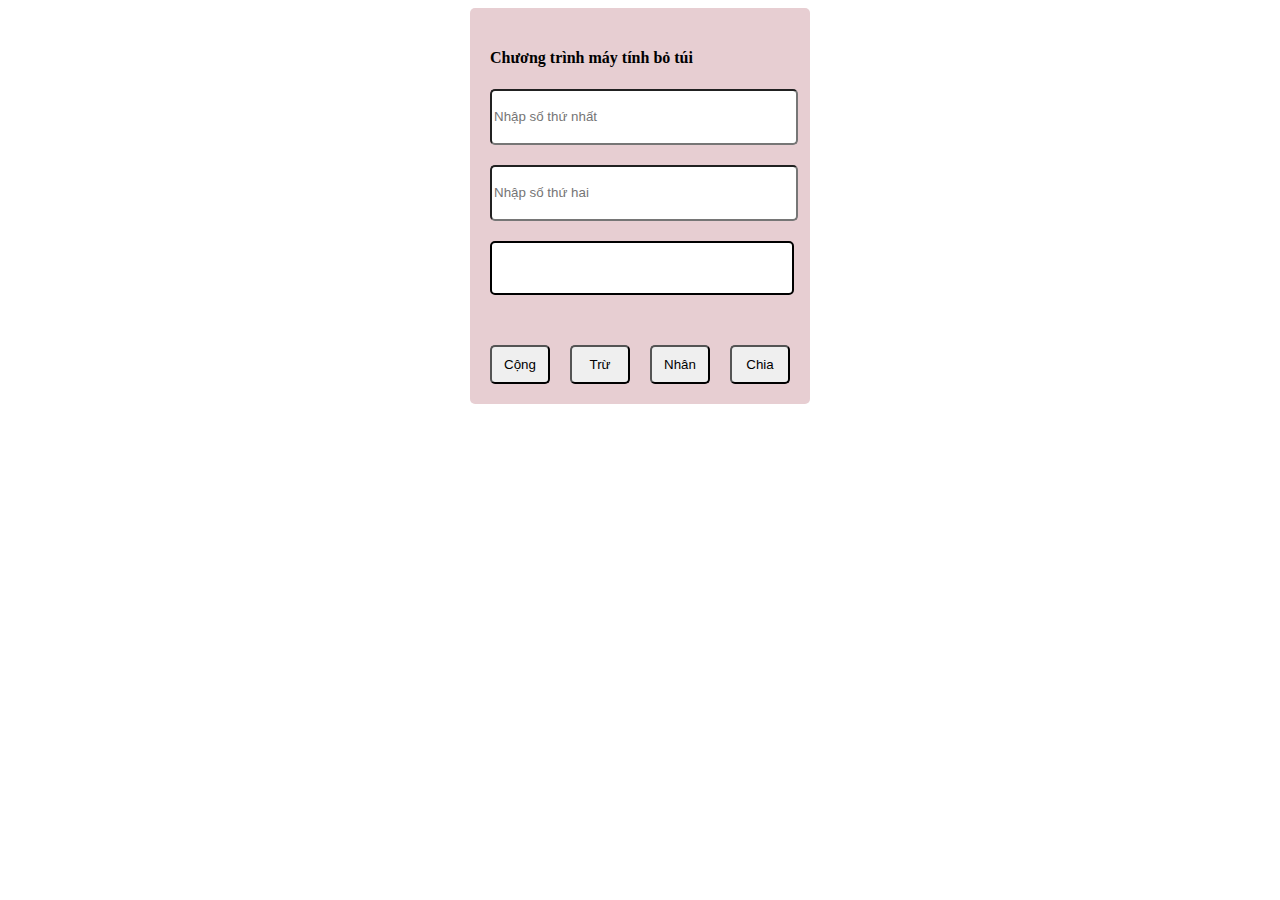
<file: exercise1/index.html>
<!DOCTYPE html>
<html lang="en">

<head>
    <meta charset="UTF-8">
    <title>Title</title>
    <style>
        .wrapper {
            background: rgb(231, 206, 210);
            border-radius: 5px;
            margin: 0 auto;
            max-width: 1440px;
            width: 300px;
            height: auto;
            padding: 20px;
        }

        input {
            width: 100%;
            height: 50px;
            border-radius: 5px;
            margin-bottom: 20px;
        }
        .group-btn{
            margin-top: 50px;
            display: flex;
            justify-content: space-between;
        }
        button{
            width: 20%;
            padding: 10px;
            border-radius: 5px;
        }
        .group-result{
            width: 100%;
            height: 50px;
            border-radius: 5px;
            border: 2px solid black;
            background: white;
            line-height: 50px;
            display: flex;
            flex-direction: column;
        }
    </style>
</head>

<body>
    <!-- Viết chương trình máy tính bỏ túi với khả năng +,-,*,/-->
    <div class="wrapper">
        <h4>Chương trình máy tính bỏ túi</h4>
        <div>
            <div>
                <div>
                    <input type="number" class="num-1" placeholder="Nhập số thứ nhất">
                </div>
                <div>
                    <input type="number" class="num-2" placeholder="Nhập số thứ hai">
                </div>
            </div>

            <div class="group-result">
                <div id="result"></div>
                <span id="err-message"></span>
            </div>
        </div>

        <div class="group-btn">
            <button onclick="getResult('plus')">Cộng</button>
            <button onclick="getResult('sub')">Trừ</button>
            <button onclick="getResult('multiple')">Nhân</button>
            <button onclick="getResult('divide')">Chia</button>
        </div>
    </div>


    <script src="main.js" type="text/javascript"></script>
</body>

</html>
</file>
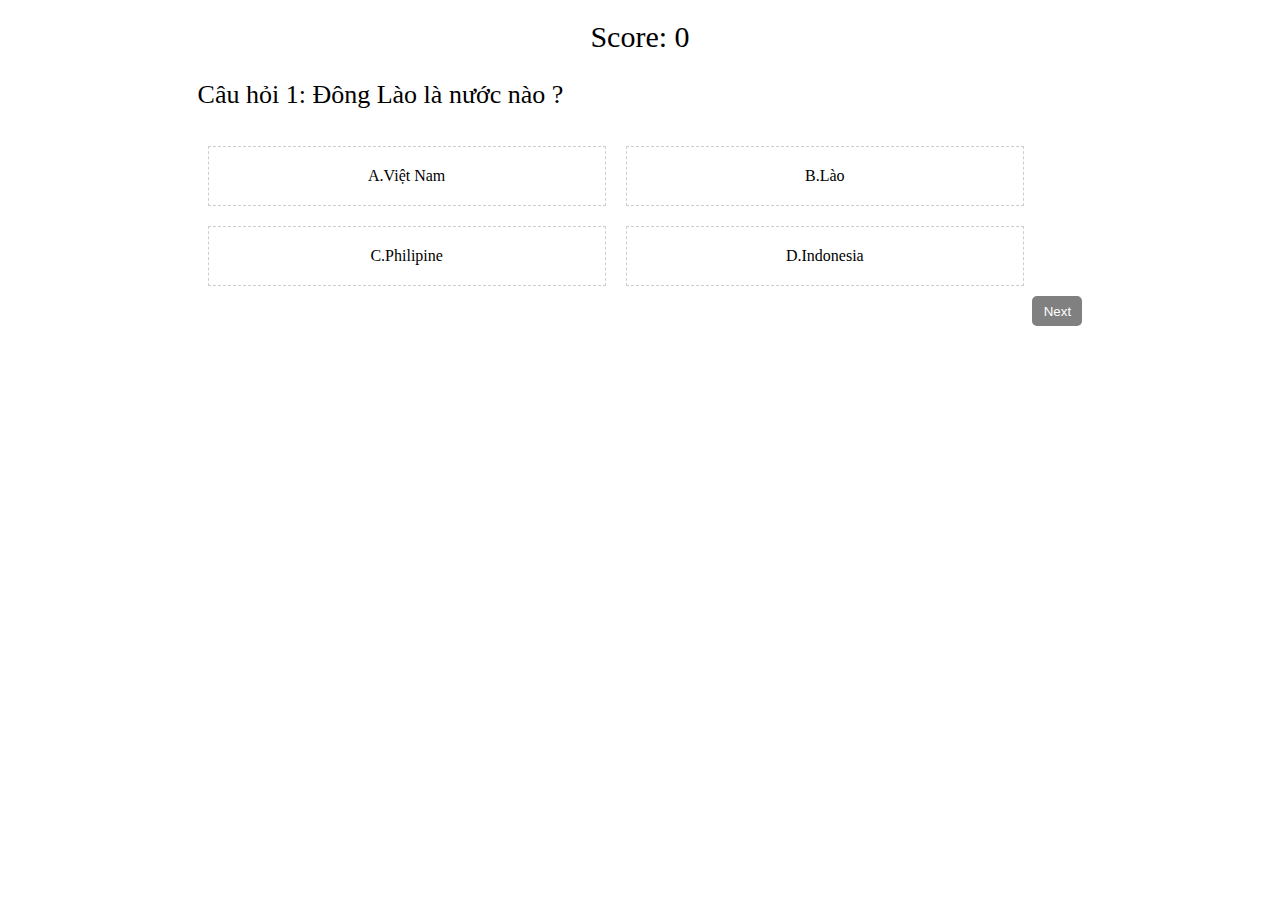
<file: exercise2/index.html>
<!DOCTYPE html>
<html lang="en">

<head>
    <meta charset="UTF-8">
    <title>Title</title>
</head>

<body>
    <div class="wrapper">
        <div class="score">Score: <span>0</span></div>
        <div id="questions">
            <p class="question">
            </p>

            <div class="answers">
            </div>
            <div class="btn">
                <button type="button">Next</button>
            </div>
        </div>
    </div>

    <link rel="stylesheet" href="style.css">
    <script src="main.js" type="text/javascript"></script>
</body>

</html>
</file>
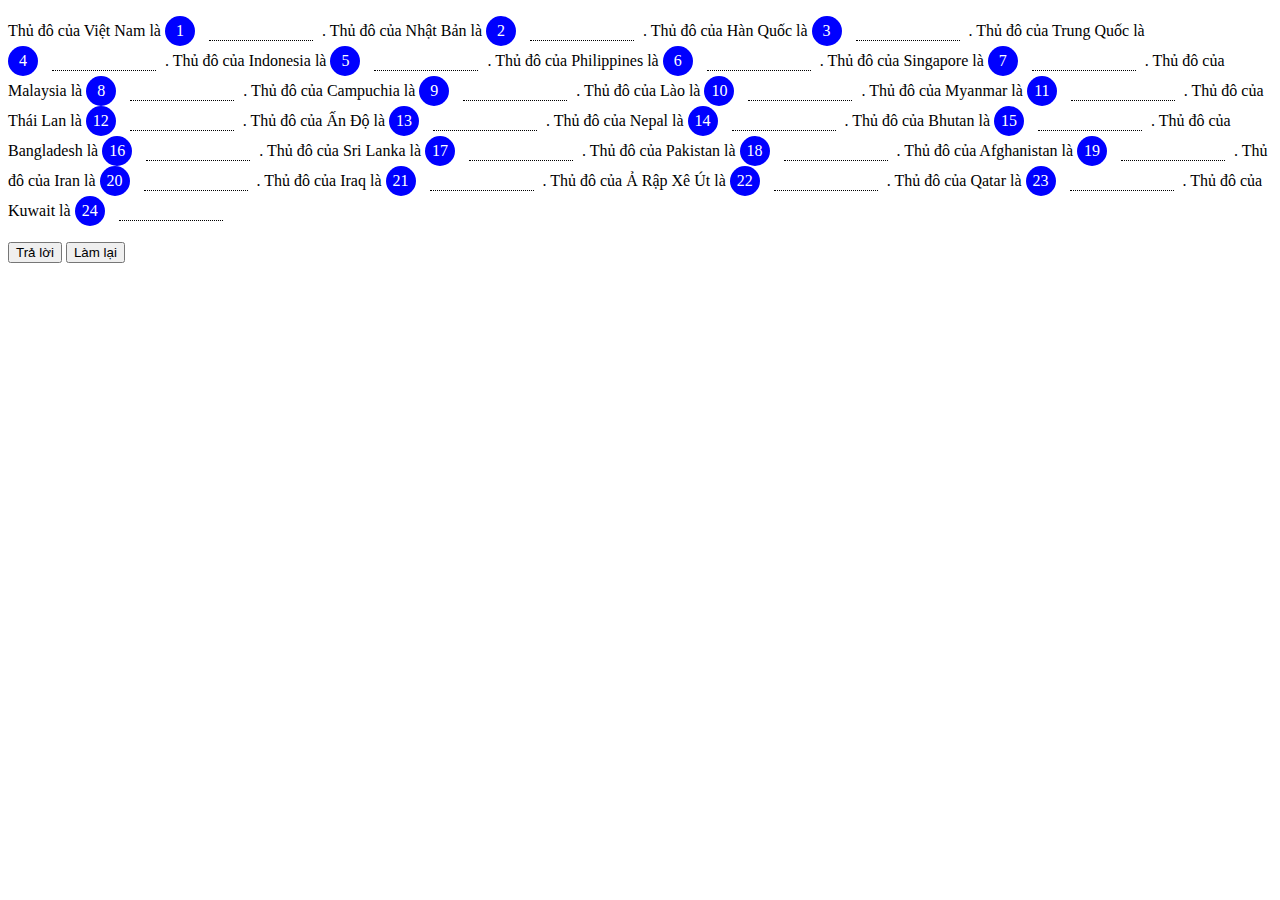
<file: exercise4/index.html>
<!DOCTYPE html>
<html lang="en">
<head>
    <meta charset="UTF-8">
    <meta name="viewport" content="width=device-width, initial-scale=1.0">
    <title>Excercise 4</title>
    <link rel="stylesheet" href="style.css">
</head>
<body>
    <div id="content">
        <!-- <span class="group">
            <div class="circle">1</div>
            <input type="text" class="dotted-input">
        </span> -->
        
    </div>
    <div class="btn">
        <button type="button" id="reply">Trả lời</button>
        <button type="button" id="redo">Làm lại</button>
    </div>
    <script type="text/javascript" src="main.js"></script>
</body>
</html>
</file>
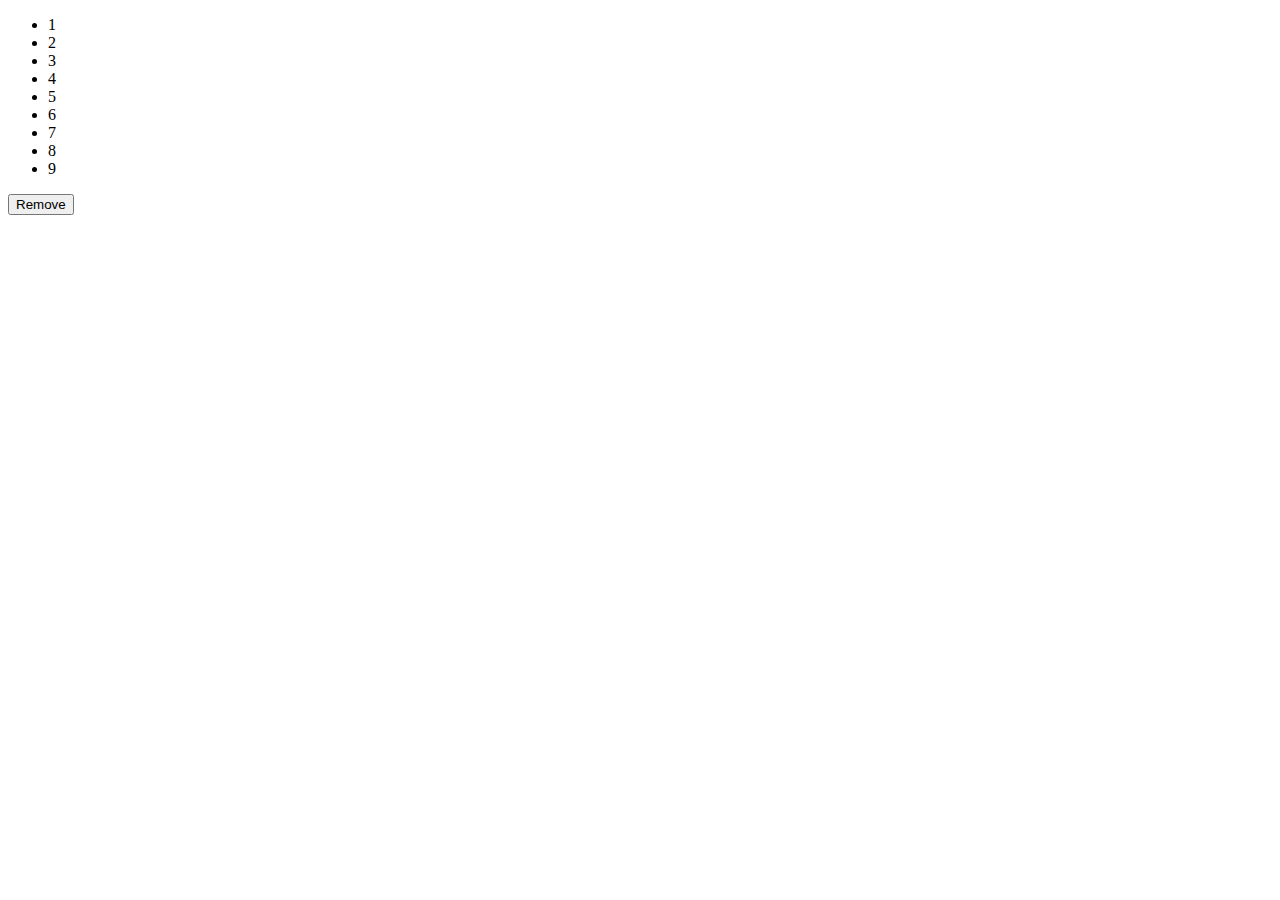
<file: cau2.html>
<!DOCTYPE html>
<html lang="en">

<head>
    <meta charset="UTF-8">
    <meta name="viewport" content="width=device-width, initial-scale=1.0">
    <title>Câu 2</title>
</head>

<body>
    <ul id="list">

        <li>1</li>

        <li>2</li>

        <li>3</li>

        <li>4</li>

        <li>5</li>

        <li>6</li>

        <li>7</li>

        <li>8</li>

        <li>9</li>

    </ul>

    <button>Remove</button>

    <script>
        const ulNode = document.getElementById("list");
        const removeBtn = document.querySelector("button");

        removeBtn.addEventListener("click", (event) => {
            const child = document.querySelector("li");
            ulNode.removeChild(ulNode.lastElementChild);
            console.log(ulNode);
        })
    </script>
</body>

</html>
</file>
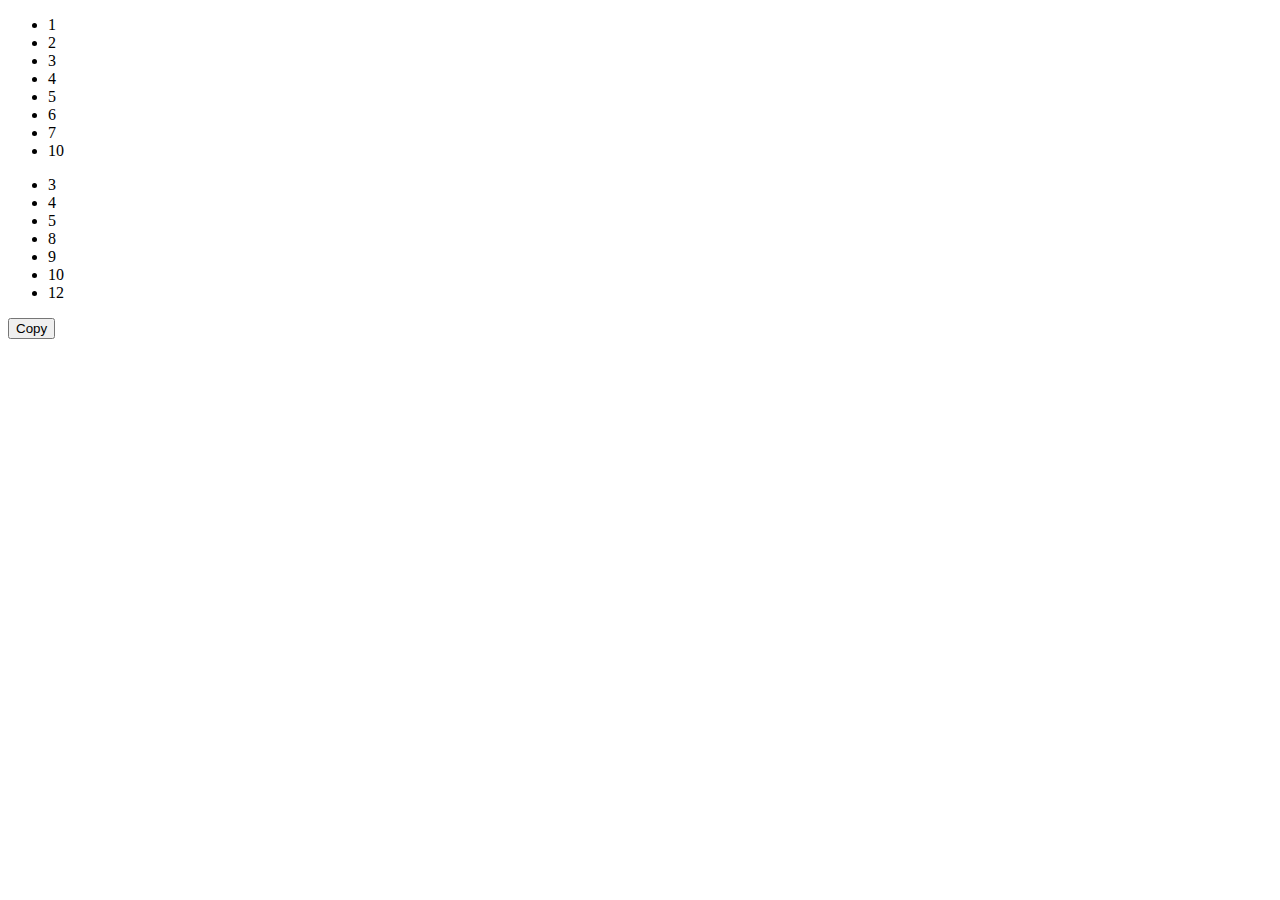
<file: cau5.html>
<!DOCTYPE html>
<html lang="en">

<head>
    <meta charset="UTF-8">
    <meta name="viewport" content="width=device-width, initial-scale=1.0">
    <title>Document</title>
</head>

<body>
    <ul id="list-1">

        <li>1</li>

        <li>2</li>

        <li>3</li>

        <li>4</li>

        <li>5</li>

        <li>6</li>

        <li>7</li>

        <li>10</li>

    </ul>

    <ul id="list-2">

        <li>3</li>

        <li>4</li>

        <li>5</li>

        <li>8</li>

        <li>9</li>

        <li>10</li>

        <li>12</li>

    </ul>

    <ul id="list-3">

    </ul>

    <button>Copy</button>

    <script>
        const ulNode_1 = document.getElementById("list-1");
        const ulNode_2 = document.getElementById("list-2");
        const ulNode_3 = document.getElementById("list-3");
        const list_1 = ulNode_1.querySelectorAll("li");
        const list_2 = ulNode_2.querySelectorAll("li");
        const arr1 = Array.from(list_1);
        const arr2 = Array.from(list_2);
        const copyBtn = document.querySelector("button");
        const arr_3 = arr1.filter((item1) => {
            return arr2.some((item2) => item1.textContent == item2.textContent);
        });
        
        console.log(arr_3);
        copyBtn.addEventListener("click", (event) => {
            arr_3.forEach((item) => ulNode_3.appendChild(item.cloneNode(true)));
        });
        
    </script>
</body>

</html>
</file>
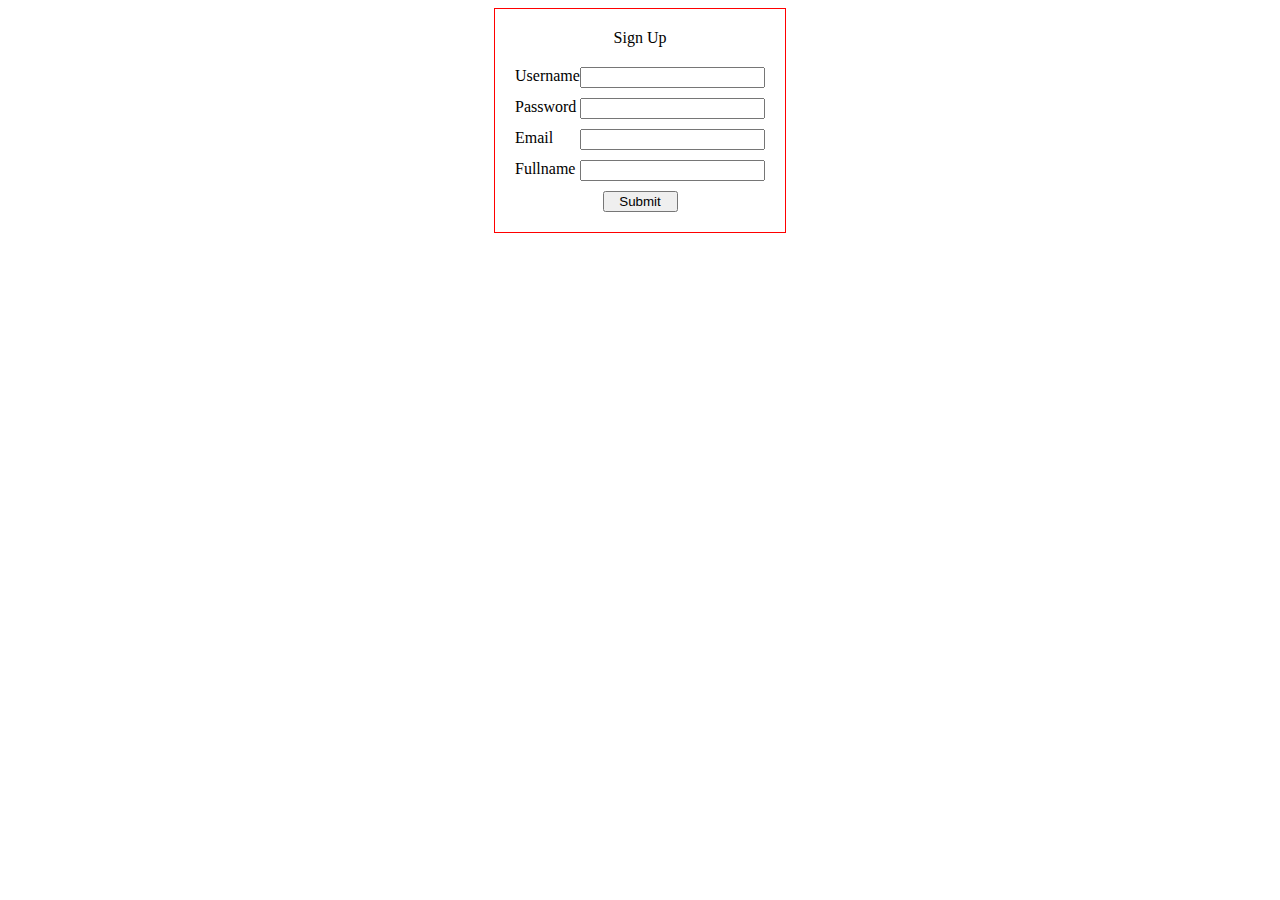
<file: cau7.html>
<!DOCTYPE html>
<html lang="en">

<head>
    <meta charset="UTF-8">
    <meta name="viewport" content="width=device-width, initial-scale=1.0">
    <title>Câu 7</title>
    <style>
        .wrapper {
            margin: 0 auto;
            padding: 20px;
            max-width: 1440px;
            border: 1px solid red;
            width: 250px;
            display: flex;
            flex-direction: column;
            row-gap: 20px;
        }

        form {
            display: flex;
            flex-direction: column;
            row-gap: 10px;
        }

        form>div {
            display: flex;
            flex-direction: column;
            justify-content: flex-start;
        }

        .btn {
            display: flex;
            justify-content: center;
            align-items: center;
        }

        .btn>button {
            width: 30%;
        }

        .group-input {
            display: flex;
            justify-content: space-between;
        }

        small {
            text-align: center;
            color: red;
        }
    </style>
</head>

<body>
    <div class="wrapper">
        <div style="text-align: center;">Sign Up</div>
        <div>
            <form action="">
                <div>
                    <div class="group-input">
                        <label for="name">Username</label>
                        <div>
                            <input type="text" name="name" id="name">
                        </div>
                    </div>
                    <small class="err-message"></small>
                </div>
                <div>
                    <div class="group-input">
                        <label for="pass">Password</label>
                        <div>
                            <input type="password" name="pass" id="pass">
                        </div>
                    </div>
                    <small class="err-message"></small>

                </div>
                <div>
                    <div class="group-input">
                        <label for="mail">Email</label>
                        <div>
                            <input type="email" name="mail" id="mail">
                        </div>
                    </div>
                    <small class="err-message"></small>
                </div>
                <div>
                    <div class="group-input">
                        <label for="fullname">Fullname</label>
                        <div>
                            <input type="text" name="fullname" id="fullname">
                        </div>
                    </div>
                </div>
                <div class="btn">
                    <button type="submit">Submit</button>
                </div>
            </form>
        </div>
    </div>
    <script>
        const inputName = document.getElementById("name");
        const errMessage = document.getElementsByClassName("err-message");

        const inputPass = document.getElementById("pass");

        const inputEmail = document.getElementById("mail");
        
        const submitBtn = document.querySelector("button");
        submitBtn.addEventListener("click", (event) => {
            event.preventDefault();

            const lengthName = inputName.value.length;
            if (lengthName == 0) {
                errMessage[0].textContent = "Vui lòng điền vào trường này";
            } else if (lengthName < 5 || lengthName >= 10) {
                errMessage[0].textContent = "Độ dài phải lớn hơn 5 và nhỏ hơn 10";
            } else {
                errMessage[0].textContent = "";
            }

            const lengthPass = inputPass.value.length;
            if (lengthPass == 0) {
                errMessage[1].textContent = "Vui lòng điền vào trường này";
            } else if (lengthPass < 5 || lengthPass >= 10) {
                errMessage[1].textContent = "Độ dài phải lớn hơn 5 và nhỏ hơn 10";
            } else {
                errMessage[1].textContent = "";
            }

            const regex = /\S+@\S+/;
            if (inputEmail.value.length == 0) {
                errMessage[2].textContent = "Vui lòng điền vào trường này";
            } else if (regex.test(inputEmail.value)) {
                errMessage[2].textContent = "";
            } else {
                errMessage[2].textContent = "Không đúng định dạng email";
            }
        })
    </script>
</body>

</html>
</file>
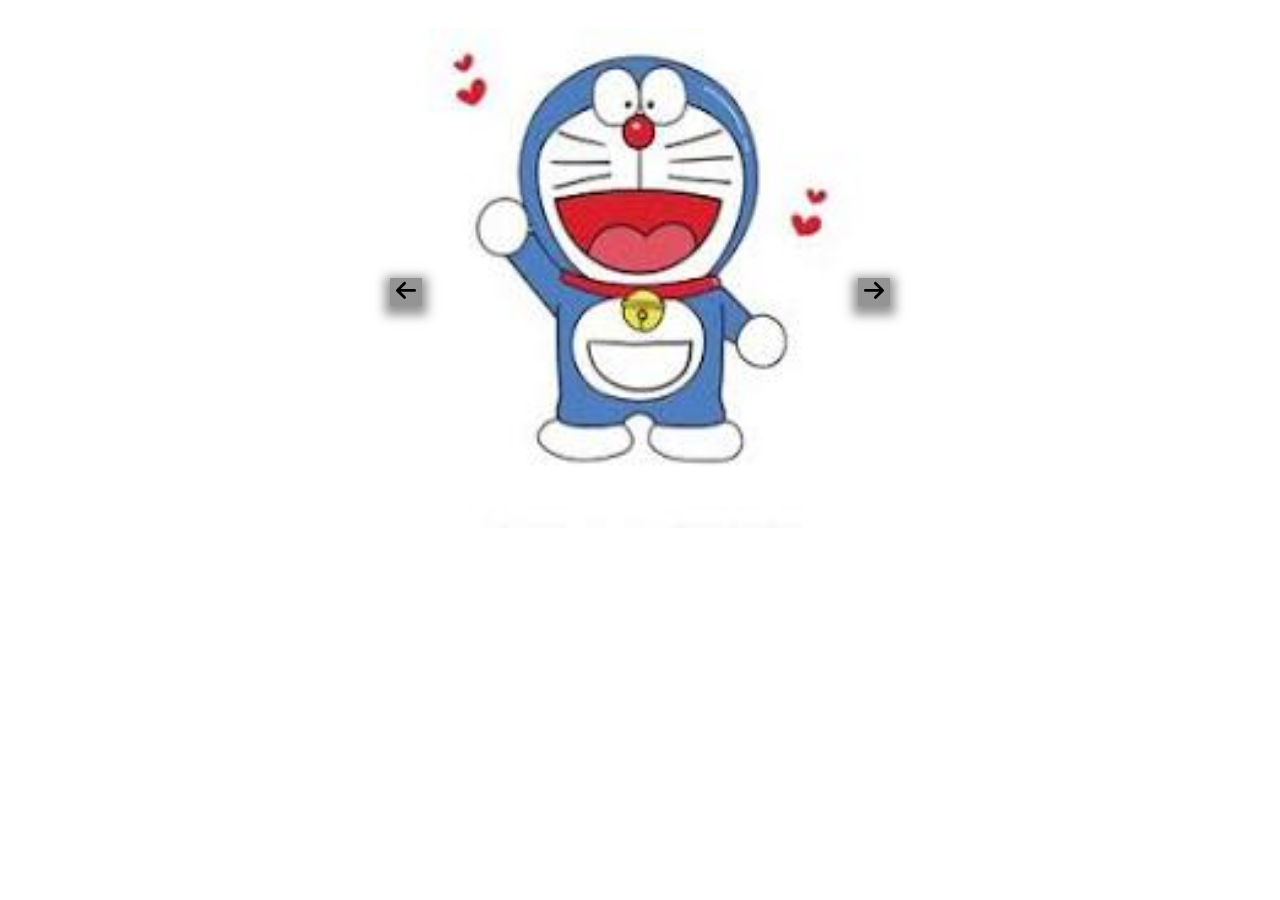
<file: cau8.html>
<!DOCTYPE html>
<html lang="en">

<head>
    <meta charset="UTF-8">
    <meta name="viewport" content="width=device-width, initial-scale=1.0">
    <title>Câu 8</title>
    <style>
        .carousel-item>img {
            width: 500px;
            height: 500px;
        }

        .carousel-slide {
            margin: 0 auto;
            padding: 20px;
            width: 500px;
            height: 500px;
            display: flex;
            flex-direction: column;
            justify-content: center;
        }

        .carousel-inner {
            display: flex;
            width: 500px;
            height: 500px;
            position: relative;
        }

        .btn-control {
            display: flex;
            justify-content: space-between;
        }

        .btn-control button {
            background: rgba(41, 41, 44, 0.5);
            box-shadow: 0 4px 10px 5px rgba(41, 41, 44, 0.5);
            border: 0;
            position: absolute;
        }

        .btn-control svg {
            width: 20px;
        }
        #carousel-control-prev{
            top: 50%;
        }
        #carousel-control-next{
            top: 50%;
            right: 0;
        }
    </style>
</head>

<body>
    <div id="carouselExampleControls" class="carousel-slide">
        <div class="carousel-inner">
            <div class="carousel-item">
                <img src="" alt="" id="image">
                <div class="btn-control">
                    <button id="carousel-control-prev" type="button">
                        <svg xmlns="http://www.w3.org/2000/svg" viewBox="0 0 448 512">
                            <path
                                d="M9.4 233.4c-12.5 12.5-12.5 32.8 0 45.3l160 160c12.5 12.5 32.8 12.5 45.3 0s12.5-32.8 0-45.3L109.2 288 416 288c17.7 0 32-14.3 32-32s-14.3-32-32-32l-306.7 0L214.6 118.6c12.5-12.5 12.5-32.8 0-45.3s-32.8-12.5-45.3 0l-160 160z" />
                        </svg>
                    </button>
                    <button id="carousel-control-next" type="button">
                        <svg xmlns="http://www.w3.org/2000/svg" viewBox="0 0 448 512">
                            <path
                                d="M438.6 278.6c12.5-12.5 12.5-32.8 0-45.3l-160-160c-12.5-12.5-32.8-12.5-45.3 0s-12.5 32.8 0 45.3L338.8 224 32 224c-17.7 0-32 14.3-32 32s14.3 32 32 32l306.7 0L233.4 393.4c-12.5 12.5-12.5 32.8 0 45.3s32.8 12.5 45.3 0l160-160z" />
                        </svg>
                    </button>
                </div>
            </div>
        </div>
        
    </div>
    <script>
        const arr = ["[data-uri]",
            "https://oca.edu.vn/uploads/images/info/doraemon-trong-tieng-trung-la-gi.png",
            "https://encrypted-tbn0.gstatic.com/images?q=tbn:ANd9GcQxkdEJKxC7MaMj0LdGc3fvtN88ibBVv13d7Uff3xXCpDuyt9eiC664pWA&s"
        ];

        const imgNode = document.getElementById("image");
        const prevBtn = document.getElementById("carousel-control-prev");
        const nextBtn = document.getElementById("carousel-control-next");

        indexImg = 0;
        imgNode.src = arr[indexImg];
        prevBtn.addEventListener("click", (event) => {
            if (indexImg <= 0) {
                indexImg = arr.length - 1;
            } else {
                indexImg--;
            }
            imgNode.src = arr[indexImg];
        });
        nextBtn.addEventListener("click", (event) => {
            if (indexImg >= arr.length - 1) {
                indexImg = 0;
            } else {
                indexImg++;
            }
            imgNode.src = arr[indexImg];
        })
    </script>
</body>

</html>
</file>
<file: exercise2/style.css>
.wrapper {
    width: 70%;
    margin: 20px auto;
}

.wrapper .score{
    text-align: center;
    font-size: 30px;
}

.wrapper .question{
    font-size: 26px;
}

.wrapper .answers .answer{
    float:left;
    width:45%;
    text-align: center;
    border:1px dashed #cdcdcd;
    box-sizing: border-box;
    margin:10px;
    padding:20px;
    cursor: pointer;
}

.wrapper .answers .answer:hover{
    background: coral;
    color: white;
}

#questions{
    display: flex;
    flex-direction: column;
}
.btn{
    display: flex;
    justify-content: flex-end;
}
button{
    width: 50px;
    height: 30px;
    border: 0;
    border-radius: 5px;
    background: grey;
    color: white;
}
.correct{
    background: greenyellow;
    color: white;
}
.incorrect{
    background: red;
    color: white;
}
.disabled{
    pointer-events: none;
    opacity: 0.7;
}
</file>
<file: exercise4/style.css>
.group {
    display: inline-block;
    margin-right: 5px;
}

.circle {
    display: inline-block;
    width: 30px;
    height: 30px;
    border-radius: 50%;
    background-color: blue;
    color: white;
    text-align: center;
    line-height: 30px;
    margin-right: 10px;
}

.dotted-input {
    display: inline-block;
    width: fit-content;
    width: 100px;
    border: none;
    border-bottom: 1px dotted #000;
}
.correct{
    background: green;
}
.incorrect{
    background: red;
}
.dotted-input:focus {
    outline: none;
}
</file>
